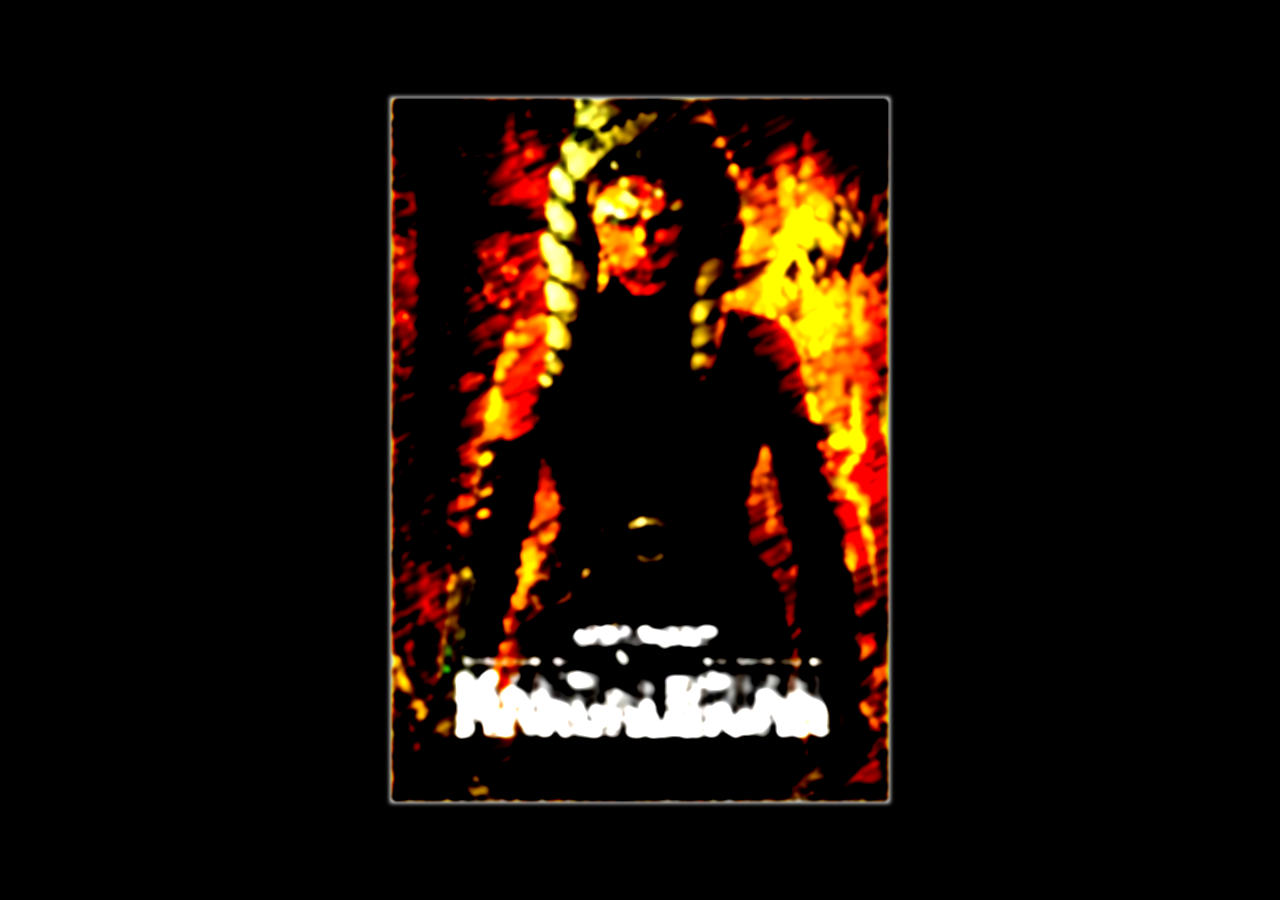
<file: Fire/index.html>
<!DOCTYPE html>
<html lang="en">
<head>
    <meta charset="UTF-8">
    <meta http-equiv="X-UA-Compatible" content="IE=edge">
    <meta name="viewport" content="width=device-width, initial-scale=1.0">
    <title>Document</title>
    <link rel = "stylesheet" href="style.css">
</head>
<body>
    <canvas id = "canvas1"></canvas>
    <script src = "script.js"></script>
</body>
</html>
</file>
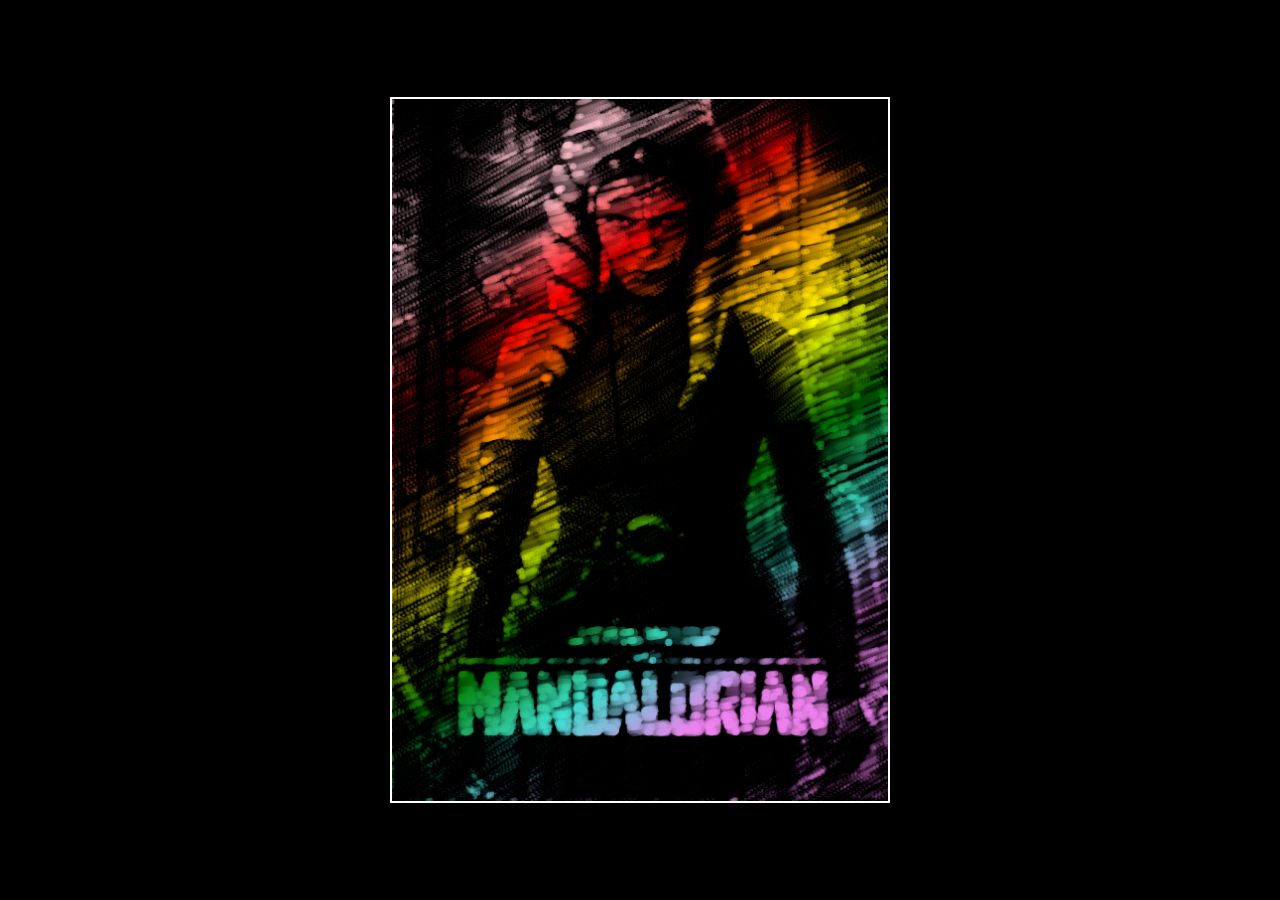
<file: Rainbow/index.html>
><!DOCTYPE html>
<html lang="en">
<head>
    <meta charset="UTF-8">
    <meta http-equiv="X-UA-Compatible" content="IE=edge">
    <meta name="viewport" content="width=device-width, initial-scale=1.0">
    <title>Document</title>
    <link rel = "stylesheet" href="style.css">
</head>
<body>
    <canvas id = "canvas1"></canvas>
    <script src = "script.js"></script>
</body>
</html>
</file>
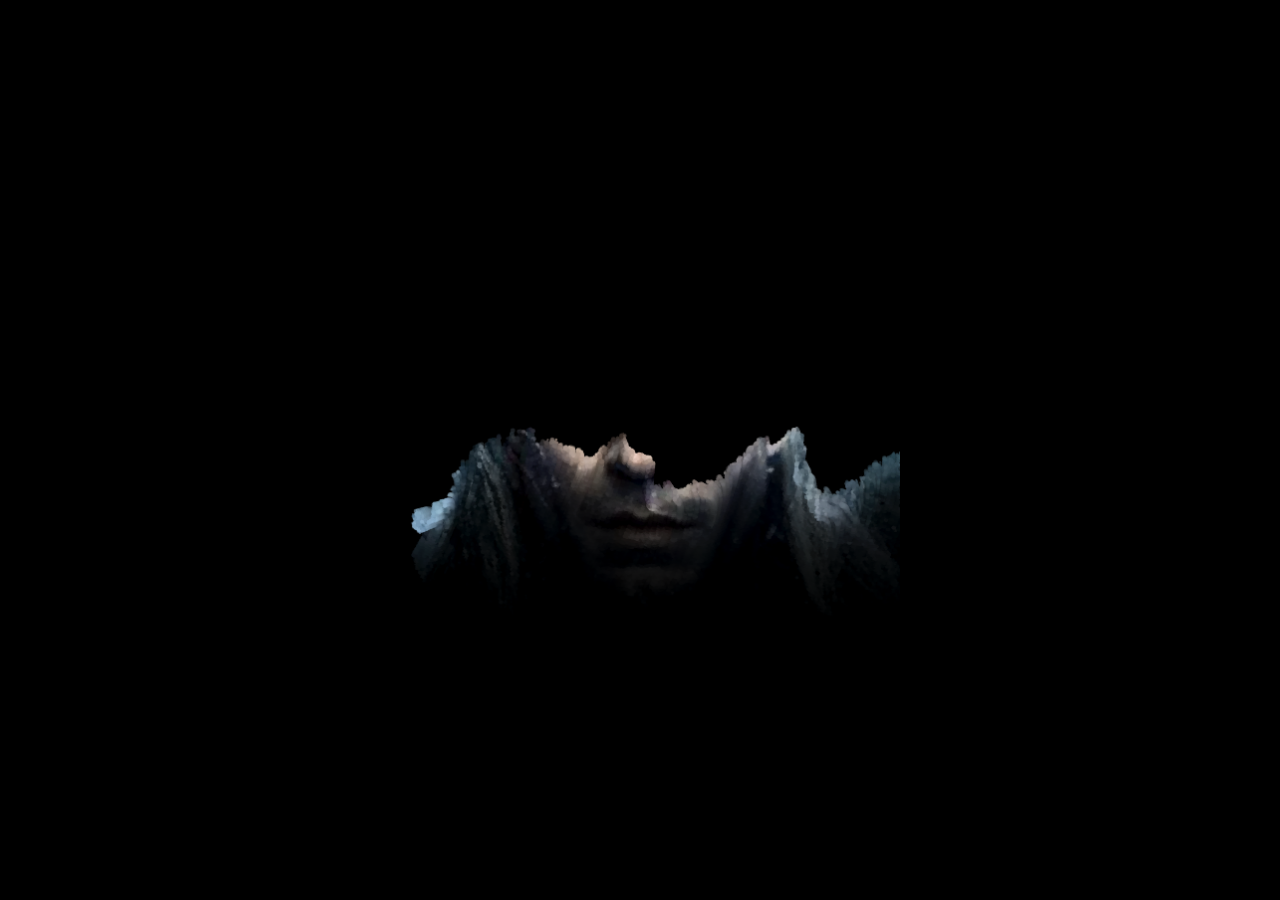
<file: Smoke/index.html>
<canvas id="canvas1"></canvas>
<!DOCTYPE html>
<html lang="en">
<head>
    <meta charset="UTF-8">
    <meta http-equiv="X-UA-Compatible" content="IE=edge">
    <meta name="viewport" content="width=device-width, initial-scale=1.0">
    <title>Document</title>
    <link rel = "stylesheet" href="style.css">
</head>
<body>
    <canvas id = "canvas1"></canvas>
    <script src = "script.js"></script>
</body>
</html>
</file>
<file: Fire/style.css>
* {
    margin: 0;
    padding: 0;
    box-sizing: border-box;
    background: black;
}
body {
  overflow: hidden;
}
#canvas1 {
    border: 2px solid white;
    position: absolute;
    top: 50%;
    left: 50%;
    transform: translate(-50%, -50%);
    width: 500px;
    height: 706px;
    filter: blur(2px) contrast(3);
}
footer {
  font-family: monospace;
  color: white;
  font-size: 15px;
  margin-left: 5px;
  text-shadow: 1px 1px 1px #737373; 
  position: absolute;
  bottom: 0;
  width: 100%;
  text-align: center;
  padding-bottom: 15px;
}
footer a {
  color: orangered;
}
</file>
<file: Rainbow/style.css>
* {
    margin: 0;
    padding: 0;
    box-sizing: border-box;
    background: black;
}
body {
  overflow: hidden;
}
canvas {
    border: 2px solid white;
    position: absolute;
    top: 50%;
    left: 50%;
    transform: translate(-50%, -50%);
    width: 500px;
    height: 706px;
}
footer {
  font-family: monospace;
  color: white;
  font-size: 15px;
  margin-left: 5px;
  text-shadow: 1px 1px 1px #737373; 
  position: absolute;
  bottom: 0;
  width: 100%;
  text-align: center;
  padding-bottom: 15px;
}
footer a {
  color: orangered;
}
</file>
<file: Smoke/style.css>
* {
  margin: 0;
  padding: 0;
  box-sizing: border-box;
}
body {
background: black;
}
canvas {
  position: absolute;
  top: 50%;
  left: 50%;
  width: 522px; 
  height: 353px;
  transform: translate(-50%, -50%);
  border: 1px solid black;
}

footer {
font-family: monospace;
width: 100%;
color: white;
font-size: 15px;
margin-left: 5px;
text-shadow: 1px 1px 1px #737373; 
position: absolute;
bottom: 0;
width: 95%;
text-align: center;
padding-bottom: 15px;
}
footer a {
color: orangered;
}
</file>
